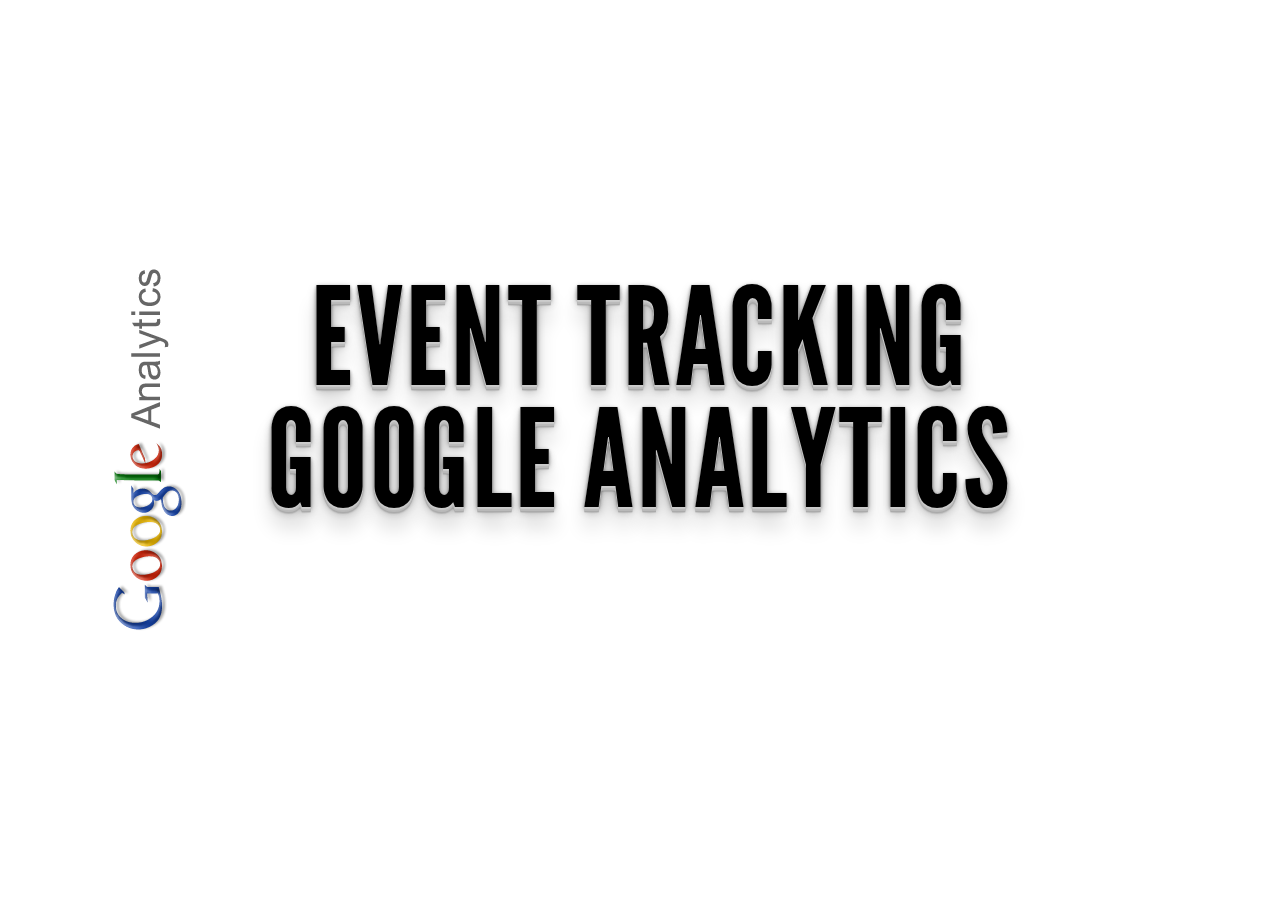
<file: slides/index.html>
<!doctype html>  
<html lang="en">
	
	<head>
		<meta charset="utf-8">
		
		<title>Aumentando a produtividade com o {LESS}</title>

		<meta name="description" content="Talk: Aumentando a produtividade com o {LESS}">
		<meta name="author" content="Lucas Cavalcanti">

		<meta name="apple-mobile-web-app-capable" content="yes" />
		<meta name="apple-mobile-web-app-status-bar-style" content="black-translucent" />
		
		<link href='http://fonts.googleapis.com/css?family=Lato:400,700,400italic,700italic' rel='stylesheet' type='text/css'>
		
		<link rel="stylesheet" href="css/main.css">
		<link rel="stylesheet" href="css/theme/default.css" id="theme">

		<!-- For syntax highlighting -->
		<link rel="stylesheet" href="lib/css/zenburn.css">

		<script>
			// If the query includes 'print-pdf' we'll use the PDF print sheet
			document.write( '<link rel="stylesheet" href="css/print/' + ( window.location.search.match( /print-pdf/gi ) ? 'pdf' : 'paper' ) + '.css" type="text/css" media="print">' );
		</script>

		<!--[if lt IE 9]>
		<script src="lib/js/html5shiv.js"></script>
		<![endif]-->
		
		<style type="text/css">
		.state-background{background-color:#fff;}
		.reveal h1, .reveal h2, .reveal p{color:#000;}
		*{color:#000;}
		.reveal pre, pre code{background-color: #000;}
		.params, .function{color:white;}
		</style>
	</head>
	
	<body>
		
		<div class="reveal">

			<!-- Used to fade in a background when a specific slide state is reached -->
			<div class="state-background"></div>
			
			<!-- Any section element inside of this container is displayed as a slide -->
			<div class="slides">
				<section>
					<br/><br/><br/>
					<h1>Event Tracking Google Analytics</h1>
				</section>
				
				<section>
					<h2>Lucas Cavalcanti</h2>
					<p>Front-end Engineer<br/>
					<p>at: <a href="http://mgrtech.com.br/" target="_blank">MGR Tech</a></p>
					<p>
					    <img src="lib/img/foto.jpg" alt="" />
					</p>
				</section>
				
				<section>
						<h2>O que veremos:</h2>
						<ol>
							<li>O que é o GA?</li>
							<li>O que é Event Tracking?</li>
							<li>Vantagens</li>
							<li>Como configurar?</li>
							<li>Utilizando o _trackPageview</li>
							<li>Utilizando o _trackEvent</li>
							<li>Tracking Scroll Page</li>
							<li>Tracking nas Redes Sociais</li>
							<li>Como testar?</li>
						</ol>
				</section>
				<section>
					<h2>O que é GA?</h2>
					<p>Ferramenta do Google de análise de sites.</p>
				</section>
				<section>
					<h2>O que é o Event Tracking?</h2>
					<p>Event Tracking ( Rastreamento de Evento ) é um método do GA de rastreamento de código, que pode-se usar para registrar eventos do usuário fazendo interações com a página, possibilitando ter uma análise geral de como o usuário usou o seu site.</p>
				</section>
				<section>
					<br />
					<br />
					<br />
					<br />
					<br />
					<h1>Vantagens</h1>
				</section>
				<section data-markdown>
					<h2>Configurando</h2>
					<p>Basta utilizar o código que o GA disponibiliza, e colocar no Head</p>
					<pre>
						<code class="javascript">
							var _gaq = _gaq || [];
						    _gaq.push(['_setAccount', 'UA-xxxxxxx-xx']);
						    _gaq.push(['_trackPageview']);
						    (function() {
						        var ga = document.createElement('script');
						 		ga.type = 'text/javascript'; ga.async = true;
						        ga.src = ('https:' == document.location.protocol
						 		? 'https://ssl' : 'http://www')
						 		+ '.google-analytics.com/ga.js';
						        var s = document.getElementsByTagName('script')[0];
						 		s.parentNode.insertBefore(ga, s);
						    })();
						</code>
					</pre>
				</section>
				<section data-markdown>
					<h2>_trackPageview</h2>
					O _trackPageview é um metódo do GA<br/> que captura um evento de page view.<br/>
					Por padrao o código do GA, já vem com<br/> um _trackPageview.
					O pageview recebe 1 parâmetro, não obrigatório, que é a URL
				</section>
				<section data-markdown>
					<h2>_trackPageview</h2>
					Exemplo:
					<pre>
					<code class="javascript">
					
					_gaq.push(['_trackPageview', '/lucascavalcanti/blog/portfolio']);
					
					</code>
					</pre>
				</section>

				<section data-markdown>
					<h2>_trackEvent</h2>
					O _trackEvent também é um metódo do GA, ele captura qualquer evento.<br/>
					O _trackEvent tem dois parâmetros obrigatórios que é a categoria e ação.<br/>
					Mas possui mais parâmetros como o label e value.
				</section>
				<section data-markdown>
					<h2>_trackEvent</h2>
					Exemplo:
					<pre>
					<code class="javascript">
					
					_gaq.push(['_trackEvent', 'Videos', 'Play', 'Video_Principal']);
					
					</code>
					</pre>
				</section>
				<section data-markdown>
					<h2>Tracking Scroll Page</h2>
					
					<pre>
					<code class="javascript" style="margin-top: 20px;">
					function ScrollPx ( ) {
						// pega a altura da janela e a posicao do scroll relacionado ao topo da janela.
						var bottom_px = jQuery(window).height() + jQuery(window).scrollTop();
						return bottom_px;
					}

					jQuery(window).scroll(function(){
						var scrollPx = ScrollPx();
						// flags
						var flag_px_800 = 0,
							flag_px_1200 = 0;

						if(scrollPx >= 800 && scrollPercent <= 900){
							if(flag_px_800 == 0){
								flag_px_800 = 1;
								_gaq.push(['_trackEvent', 'scroll', '800px']);     }
							}
							else if(scrollPercent > 1200){
								if(flag_px_1200 == 0){
									flag_px_1200 = 1;
									_gaq.push(['_trackEvent', 'scroll', '1200px']);       
								}
							}
						});
					</code>
					</pre>
				</section>
				<section data-markdown>
					<h2>Tracking Redes Sociais</h2>
					Podemos "trackear" quantos likes e quantos retweets foram feitos...
				</section>
				<section>
					<img src="lib/img/cool.png" width="500" height="auto" alt="Cool">
				</section>
				<section data-markdown>
					<h2>Tracking Redes Sociais</h2>
					Facebook
					<pre>
				    <code class="javascript">
					window.fbAsyncInit = function() {
					//like
					FB.Event.subscribe('edge.create', function(UrlLink) {
						_gaq.push(['_trackEvent', 'facebook', 'like',UrlLink]);
					});
					
					//unlike
					FB.Event.subscribe('edge.remove', function(targetUrl) {
						_gaq.push(['_trackEvent', 'facebook', 'unlike', targetUrl]);
					});
					
					//send
					FB.Event.subscribe('message.send', function(targetUrl) {
						_gaq.push(['_trackEvent', 'facebook', 'send',targetUrl]);
					});
					}
				    </code>
					</pre>
				</section>
				<section data-markdown>
					<h2>Tracking Redes Sociais</h2>
					Twitter
					<pre>
				    <code class="javascript">
					// tweet
					twttr.events.bind('tweet', function(){
						_gaq.push(['_trackEvent', 'twitter', 'tweet']);
					});

					// retweet
					twttr.events.bind('retweet', function(){
						_gaq.push(['_trackEvent', 'twitter', 'retweet']);
					});

					// follow
					twttr.events.bind('follow', function(){
						_gaq.push(['_trackEvent', 'twitter', 'follow']);
					});
				    </code>
					</pre>
				</section>
				<section>
					<br />
					<br />
					<br />
					<h1>E como a gente testa?</h1>
				</section>
				<section>
					<h2>E como a gente testa?</h2>
					<p style="font-size:28px">Plugin do Google Chrome:</p>
					<a href="https://chrome.google.com/webstore/detail/google-analytics-debugger/jnkmfdileelhofjcijamephohjechhna" target="_blank">Google Analytics Debugger (by Google)</a>
					<br/><br/>
					<p style="font-size:28px">Plugin para o Firefox:</p>
					<a href="http://www.keithclark.co.uk/labs/google-analytics-debugger/" target="_blank">Google Analytics Debugger</a>
				</section>
				<section>
					<h2>Links:</h2>
					<ul>
						<li>
						    <a href="https://developers.google.com/analytics/devguides/collection/gajs/eventTrackerGuide" target="_blank">eventTrackerGuide</a>
						</li>
						<li>
							<a href="https://developers.google.com/analytics/devguides/collection/gajs/gaTrackingSocial" target="_blank">Tracking Social</a>
						</li>
					</ul>
				</section>
				<section>
					<br />
					<br />
					<br />
					<h2>Valeuuu feras!<br/></h2><br/>
					<a href="https://www.facebook.com/lucas.cavalcantimeloqueiroz" target="_blank">https://facebook.com/lucas.cavalcantimeloqueiroz</a>
					<br/>
					<a href="http://lucascavalcanti.com.br/" target="_blank">http://lucascavalcanti.com.br/</a>
					<br>
					<a href="https://github.com/lucascmelo" target="_blank">https://github.com/lucascmelo</a>
					
				</section>
		</div>

		<script src="lib/js/head.min.js"></script>
		<script src="js/reveal.js"></script>

		<script>
			
			// Full list of configuration options available here:
			// https://github.com/hakimel/reveal.js#configuration
			Reveal.initialize({
				controls: true,
				progress: true,
				history: true,
				
				theme: Reveal.getQueryHash().theme || 'default', // available themes are in /css/theme
				transition: Reveal.getQueryHash().transition || 'default', // default/cube/page/concave/linear(2d)

				// Optional libraries used to extend on reveal.js
				dependencies: [
					{ src: 'lib/js/highlight.js', async: true, callback: function() { window.hljs.initHighlightingOnLoad(); } },
					{ src: 'lib/js/classList.js', condition: function() { return !document.body.classList; } },
					{ src: 'lib/js/showdown.js', condition: function() { return !!document.querySelector( '[data-markdown]' ); } },
					{ src: 'lib/js/data-markdown.js', condition: function() { return !!document.querySelector( '[data-markdown]' ); } },
					{ src: '/socket.io/socket.io.js', async: true, condition: function() { return window.location.host === 'localhost:1947'; } },
					{ src: 'plugin/speakernotes/client.js', async: true, condition: function() { return window.location.host === 'localhost:1947'; } },
				]
			});
			
		</script>

	</body>
</html>
</file>
<file: slides/css/main.css>
@charset "UTF-8";

/**
 * reveal.js
 * http://lab.hakim.se/reveal-js
 * MIT licensed
 * 
 * Copyright (C) 2011-2012 Hakim El Hattab, http://hakim.se
 */


/*********************************************
 * RESET STYLES
 *********************************************/

html, body, div, span, applet, object, iframe,
h1, h2, h3, h4, h5, h6, p, blockquote, pre,
a, abbr, acronym, address, big, cite, code,
del, dfn, em, img, ins, kbd, q, s, samp,
small, strike, strong, sub, sup, tt, var,
b, u, i, center,
dl, dt, dd, ol, ul, li,
fieldset, form, label, legend,
table, caption, tbody, tfoot, thead, tr, th, td,
article, aside, canvas, details, embed, 
figure, figcaption, footer, header, hgroup, 
menu, nav, output, ruby, section, summary,
time, mark, audio, video {
	margin: 0;
	padding: 0;
	border: 0;
	font-size: 100%;
	font: inherit;
	vertical-align: baseline;
}

article, aside, details, figcaption, figure, 
footer, header, hgroup, menu, nav, section {
	display: block;
}


/*********************************************
 * GLOBAL STYLES
 *********************************************/

html, 
body {
	padding: 0;
	margin: 0;
	width: 100%;
	height: 100%;
	min-height: 600px;
	overflow: hidden;
}

body {
	position: relative;
	line-height: 1;
}

@media screen and (max-width: 900px) {
	body {
		font-size: 30px;
	}
}

::selection { 
	background:#FF5E99; 
	color:#fff; 
	text-shadow: none; 
}

/*********************************************
 * HEADERS
 *********************************************/

.reveal h1 { font-size: 3.77em; }
.reveal h2 { font-size: 2.11em;	}
.reveal h3 { font-size: 1.55em;	}
.reveal h4 { font-size: 1em;	}


/*********************************************
 * VIEW FRAGMENTS
 *********************************************/

.reveal .slides section .fragment {
	opacity: 0;

	-webkit-transition: all .2s ease;
	   -moz-transition: all .2s ease;
	    -ms-transition: all .2s ease;
	     -o-transition: all .2s ease;
	        transition: all .2s ease;
}
	.reveal .slides section .fragment.visible {
		opacity: 1;
	}


/*********************************************
 * DEFAULT ELEMENT STYLES
 *********************************************/

.reveal .slides section {
	line-height: 1.2em;
	font-weight: normal;
}

.reveal img {
	/* preserve aspect ratio and scale image so it's bound within the section */
	max-width: 100%;
	max-height: 100%;
} 

.reveal strong, 
.reveal b {
	font-weight: bold;
}

.reveal em, 
.reveal i {
	font-style: italic;
}

.reveal ol, 
.reveal ul {
	display: inline-block;

	text-align: left;
	margin: 0 0 0 1em;
}

.reveal ol {
	list-style-type: decimal;
}

.reveal ul {
	list-style-type: disc;
}

.reveal ul ul {
	list-style-type: square;
}

.reveal ul ul ul {
	list-style-type: circle;
}

.reveal ul ul,
.reveal ul ol,
.reveal ol ol,
.reveal ol ul {
	display: block;
	margin-left: 40px;
}

.reveal p {
	margin-bottom: 10px;
	line-height: 1.2em;
}

.reveal q,
.reveal blockquote {
	quotes: none;
}

.reveal blockquote {
	display: block;
	position: relative;
	width: 70%;
	margin: 5px auto;
	padding: 5px;
	
	font-style: italic;
	background: rgba(255, 255, 255, 0.05);
	box-shadow: 0px 0px 2px rgba(0,0,0,0.2);
}
	.reveal blockquote:before {
		content: '“';
	}
	.reveal blockquote:after {
		content: '”';
	}

.reveal q {	
	font-style: italic;
}
	.reveal q:before {
		content: '“';
	}
	.reveal q:after {
		content: '”';
	}

.reveal pre {
	display: block;
	position: relative;
	width: 90%;
	margin: 10px auto;

	text-align: left;
	font-size: 0.55em;
	font-family: monospace;
	line-height: 1.2em;

	word-wrap: break-word;

	box-shadow: 0px 0px 6px rgba(0,0,0,0.3);
}

.reveal code {
	font-family: monospace;
	overflow-x: auto;
}

.reveal table th, 
.reveal table td {
	text-align: left;
	padding-right: .3em;
}

.reveal table th {
	text-shadow: rgb(255,255,255) 1px 1px 2px;
}

.reveal sup { 
	vertical-align: super;
}
.reveal sub { 
	vertical-align: sub;
}

.reveal small {
	display: inline-block;
	font-size: 0.6em;
	line-height: 1.2em;
	vertical-align: top;
}

.reveal small * {
	vertical-align: top;
}


/*********************************************
 * CONTROLS
 *********************************************/

.reveal .controls {
	display: none;
	position: fixed;
	width: 100px;
	height: 100px;
	z-index: 30;

	right: 0;
	bottom: 0;
}
	
	.reveal .controls a {
		font-family: Arial;
		font-size: 0.83em;
		position: absolute;
		opacity: 0.1;
	}
		.reveal .controls a.enabled {
			opacity: 0.6;
		}
		.reveal .controls a.enabled:active {
			margin-top: 1px;
		}

	.reveal .controls .left {
		top: 30px;
	}

	.reveal .controls .right {
		left: 60px;
		top: 30px;
	}

	.reveal .controls .up {
		left: 30px;
	}

	.reveal .controls .down {
		left: 30px;
		top: 60px;
	}


/*********************************************
 * PROGRESS BAR
 *********************************************/

.reveal .progress {
	position: fixed;
	display: none;
	height: 3px;
	width: 100%;
	bottom: 0;
	left: 0;
}
	
	.reveal .progress span {
		display: block;
		height: 100%;
		width: 0px;

		-webkit-transition: width 800ms cubic-bezier(0.260, 0.860, 0.440, 0.985);
		   -moz-transition: width 800ms cubic-bezier(0.260, 0.860, 0.440, 0.985);
		    -ms-transition: width 800ms cubic-bezier(0.260, 0.860, 0.440, 0.985);
		     -o-transition: width 800ms cubic-bezier(0.260, 0.860, 0.440, 0.985);
		        transition: width 800ms cubic-bezier(0.260, 0.860, 0.440, 0.985);
	}

/*********************************************
 * ROLLING LINKS
 *********************************************/

.reveal .roll {
	display: inline-block;
	line-height: 1.2;
	overflow: hidden;

	vertical-align: top;

	-webkit-perspective: 400px;
	   -moz-perspective: 400px;
	    -ms-perspective: 400px;
	        perspective: 400px;

	-webkit-perspective-origin: 50% 50%;
	   -moz-perspective-origin: 50% 50%;
	    -ms-perspective-origin: 50% 50%;
	        perspective-origin: 50% 50%;
}
	.reveal .roll:hover {
		background: none;
		text-shadow: none;
	}
.reveal .roll span {
	display: block;
	position: relative;
	padding: 0 2px;

	pointer-events: none;

	-webkit-transition: all 400ms ease;
	   -moz-transition: all 400ms ease;
	    -ms-transition: all 400ms ease;
	        transition: all 400ms ease;

	-webkit-transform-origin: 50% 0%;
	   -moz-transform-origin: 50% 0%;
	    -ms-transform-origin: 50% 0%;
	        transform-origin: 50% 0%;

	-webkit-transform-style: preserve-3d;
	   -moz-transform-style: preserve-3d;
	    -ms-transform-style: preserve-3d;
	        transform-style: preserve-3d;

	-webkit-backface-visibility: hidden;
	   -moz-backface-visibility: hidden;
	        backface-visibility: hidden;
}
	.reveal .roll:hover span {
	    background: rgba(0,0,0,0.5);

	    -webkit-transform: translate3d( 0px, 0px, -45px ) rotateX( 90deg );
	       -moz-transform: translate3d( 0px, 0px, -45px ) rotateX( 90deg );
	        -ms-transform: translate3d( 0px, 0px, -45px ) rotateX( 90deg );
	            transform: translate3d( 0px, 0px, -45px ) rotateX( 90deg );
	}
.reveal .roll span:after {
	content: attr(data-title);

	display: block;
	position: absolute;
	left: 0;
	top: 0;
	padding: 0 2px;

	-webkit-transform-origin: 50% 0%;
	   -moz-transform-origin: 50% 0%;
	    -ms-transform-origin: 50% 0%;
	        transform-origin: 50% 0%;

	-webkit-transform: translate3d( 0px, 110%, 0px ) rotateX( -90deg );
	   -moz-transform: translate3d( 0px, 110%, 0px ) rotateX( -90deg );
	    -ms-transform: translate3d( 0px, 110%, 0px ) rotateX( -90deg );
	        transform: translate3d( 0px, 110%, 0px ) rotateX( -90deg );
}


/*********************************************
 * SLIDES
 *********************************************/

.reveal .slides {
	position: absolute;
	max-width: 900px;
	width: 80%;
	height: 60%;
	left: 50%;
	top: 50%;
	margin-top: -320px;
	padding: 20px 0px;
	overflow: visible;
	
	text-align: center;

	-webkit-transition: -webkit-perspective .4s ease;
	   -moz-transition: -moz-perspective .4s ease;
	    -ms-transition: -ms-perspective .4s ease;
	     -o-transition: -o-perspective .4s ease;
	        transition: perspective .4s ease;
	
	-webkit-perspective: 600px;
	   -moz-perspective: 600px;
	    -ms-perspective: 600px;
	        perspective: 600px;

	-webkit-perspective-origin: 0% 25%;
	   -moz-perspective-origin: 0% 25%;
	    -ms-perspective-origin: 0% 25%;
	        perspective-origin: 0% 25%;
}

.reveal .slides>section,
.reveal .slides>section>section {
	display: none;
	position: absolute;
	width: 100%;
	min-height: 600px;

	z-index: 10;
	
	-webkit-transform-style: preserve-3d;
	   -moz-transform-style: preserve-3d;
	    -ms-transform-style: preserve-3d;
	        transform-style: preserve-3d;
	
	-webkit-transition: all 800ms cubic-bezier(0.260, 0.860, 0.440, 0.985);
	   -moz-transition: all 800ms cubic-bezier(0.260, 0.860, 0.440, 0.985);
	    -ms-transition: all 800ms cubic-bezier(0.260, 0.860, 0.440, 0.985);
	     -o-transition: all 800ms cubic-bezier(0.260, 0.860, 0.440, 0.985);
	        transition: all 800ms cubic-bezier(0.260, 0.860, 0.440, 0.985);
}

.reveal .slides>section.present {
	display: block;
	z-index: 11;
	opacity: 1;
}

.reveal .slides>section {
	margin-left: -50%;
}


/*********************************************
 * DEFAULT TRANSITION
 *********************************************/

.reveal .slides>section.past {
	display: block;
	opacity: 0;
	
	-webkit-transform: translate3d(-100%, 0, 0) rotateY(-90deg) translate3d(-100%, 0, 0);
	   -moz-transform: translate3d(-100%, 0, 0) rotateY(-90deg) translate3d(-100%, 0, 0);
	    -ms-transform: translate3d(-100%, 0, 0) rotateY(-90deg) translate3d(-100%, 0, 0);
	        transform: translate3d(-100%, 0, 0) rotateY(-90deg) translate3d(-100%, 0, 0);
}
.reveal .slides>section.future {
	display: block;
	opacity: 0;
	
	-webkit-transform: translate3d(100%, 0, 0) rotateY(90deg) translate3d(100%, 0, 0);
	   -moz-transform: translate3d(100%, 0, 0) rotateY(90deg) translate3d(100%, 0, 0);
	    -ms-transform: translate3d(100%, 0, 0) rotateY(90deg) translate3d(100%, 0, 0);
	        transform: translate3d(100%, 0, 0) rotateY(90deg) translate3d(100%, 0, 0);
}

.reveal .slides>section>section.past {
	display: block;
	opacity: 0;
	
	-webkit-transform: translate3d(0, -50%, 0) rotateX(70deg) translate3d(0, -50%, 0);
	   -moz-transform: translate3d(0, -50%, 0) rotateX(70deg) translate3d(0, -50%, 0);
	    -ms-transform: translate3d(0, -50%, 0) rotateX(70deg) translate3d(0, -50%, 0);
	        transform: translate3d(0, -50%, 0) rotateX(70deg) translate3d(0, -50%, 0);
}
.reveal .slides>section>section.future {
	display: block;
	opacity: 0;
	
	-webkit-transform: translate3d(0, 50%, 0) rotateX(-70deg) translate3d(0, 50%, 0);
	   -moz-transform: translate3d(0, 50%, 0) rotateX(-70deg) translate3d(0, 50%, 0);
	    -ms-transform: translate3d(0, 50%, 0) rotateX(-70deg) translate3d(0, 50%, 0);
	        transform: translate3d(0, 50%, 0) rotateX(-70deg) translate3d(0, 50%, 0);
}


/*********************************************
 * CONCAVE TRANSITION
 *********************************************/

.reveal.concave  .slides>section.past {
	-webkit-transform: translate3d(-100%, 0, 0) rotateY(90deg) translate3d(-100%, 0, 0);
	   -moz-transform: translate3d(-100%, 0, 0) rotateY(90deg) translate3d(-100%, 0, 0);
	    -ms-transform: translate3d(-100%, 0, 0) rotateY(90deg) translate3d(-100%, 0, 0);
	        transform: translate3d(-100%, 0, 0) rotateY(90deg) translate3d(-100%, 0, 0);
}
.reveal.concave  .slides>section.future {
	-webkit-transform: translate3d(100%, 0, 0) rotateY(-90deg) translate3d(100%, 0, 0);
	   -moz-transform: translate3d(100%, 0, 0) rotateY(-90deg) translate3d(100%, 0, 0);
	    -ms-transform: translate3d(100%, 0, 0) rotateY(-90deg) translate3d(100%, 0, 0);
	        transform: translate3d(100%, 0, 0) rotateY(-90deg) translate3d(100%, 0, 0);
}

.reveal.concave  .slides>section>section.past {
	-webkit-transform: translate3d(0, -80%, 0) rotateX(-70deg) translate3d(0, -80%, 0);
	   -moz-transform: translate3d(0, -80%, 0) rotateX(-70deg) translate3d(0, -80%, 0);
	    -ms-transform: translate3d(0, -80%, 0) rotateX(-70deg) translate3d(0, -80%, 0);
	        transform: translate3d(0, -80%, 0) rotateX(-70deg) translate3d(0, -80%, 0);
}
.reveal.concave  .slides>section>section.future {
	-webkit-transform: translate3d(0, 80%, 0) rotateX(70deg) translate3d(0, 80%, 0);
	   -moz-transform: translate3d(0, 80%, 0) rotateX(70deg) translate3d(0, 80%, 0);
	    -ms-transform: translate3d(0, 80%, 0) rotateX(70deg) translate3d(0, 80%, 0);
	        transform: translate3d(0, 80%, 0) rotateX(70deg) translate3d(0, 80%, 0);
}


/*********************************************
 * LINEAR TRANSITION
 *********************************************/

.reveal.linear .slides>section.past {
	-webkit-transform: translate(-150%, 0);
	   -moz-transform: translate(-150%, 0);
	    -ms-transform: translate(-150%, 0);
	     -o-transform: translate(-150%, 0);
	        transform: translate(-150%, 0);
}
.reveal.linear .slides>section.future {
	-webkit-transform: translate(150%, 0);
	   -moz-transform: translate(150%, 0);
	    -ms-transform: translate(150%, 0);
	     -o-transform: translate(150%, 0);
	        transform: translate(150%, 0);
}

.reveal.linear .slides>section>section.past {
	-webkit-transform: translate(0, -150%);
	   -moz-transform: translate(0, -150%);
	    -ms-transform: translate(0, -150%);
	     -o-transform: translate(0, -150%);
	        transform: translate(0, -150%);
}
.reveal.linear .slides>section>section.future {
	-webkit-transform: translate(0, 150%);
	   -moz-transform: translate(0, 150%);
	    -ms-transform: translate(0, 150%);
	     -o-transform: translate(0, 150%);
	        transform: translate(0, 150%);
}

/*********************************************
 * BOX TRANSITION
 *********************************************/

.reveal.cube .slides {
	margin-top: -350px;

	-webkit-perspective-origin: 50% 25%;
	   -moz-perspective-origin: 50% 25%;
	    -ms-perspective-origin: 50% 25%;
	        perspective-origin: 50% 25%;

	-webkit-perspective: 1300px;
	   -moz-perspective: 1300px;
	    -ms-perspective: 1300px;
	        perspective: 1300px;
}

.reveal.cube .slides section {
	padding: 30px;

	-webkit-backface-visibility: hidden;
	   -moz-backface-visibility: hidden;
	    -ms-backface-visibility: hidden;
	        backface-visibility: hidden;
	
	-webkit-box-sizing: border-box;
	   -moz-box-sizing: border-box;
	        box-sizing: border-box;
}
	.reveal.cube .slides section:not(.stack):before {
		content: '';
		position: absolute;
		display: block;
		width: 100%;
		height: 100%;
		left: 0;
		top: 0;
		background: #232628;
		border-radius: 4px;

		-webkit-transform: translateZ( -20px );
		   -moz-transform: translateZ( -20px );
		    -ms-transform: translateZ( -20px );
		     -o-transform: translateZ( -20px );
		        transform: translateZ( -20px );
	}
	.reveal.cube .slides section:not(.stack):after {
		content: '';
		position: absolute;
		display: block;
		width: 90%;
		height: 30px;
		left: 5%;
		bottom: 0;
		background: none;
		z-index: 1;

		border-radius: 4px;
		box-shadow: 0px 95px 25px rgba(0,0,0,0.2);

		-webkit-transform: translateZ(-90px) rotateX( 65deg );
		   -moz-transform: translateZ(-90px) rotateX( 65deg );
		    -ms-transform: translateZ(-90px) rotateX( 65deg );
		     -o-transform: translateZ(-90px) rotateX( 65deg );
		        transform: translateZ(-90px) rotateX( 65deg );
	}

.reveal.cube .slides>section.stack {
	padding: 0;
	background: none;
}

.reveal.cube .slides>section.past {
	-webkit-transform-origin: 100% 0%;
	   -moz-transform-origin: 100% 0%;
	    -ms-transform-origin: 100% 0%;
	        transform-origin: 100% 0%;

	-webkit-transform: translate3d(-100%, 0, 0) rotateY(-90deg);
	   -moz-transform: translate3d(-100%, 0, 0) rotateY(-90deg);
	    -ms-transform: translate3d(-100%, 0, 0) rotateY(-90deg);
	        transform: translate3d(-100%, 0, 0) rotateY(-90deg);
}

.reveal.cube .slides>section.future {
	-webkit-transform-origin: 0% 0%;
	   -moz-transform-origin: 0% 0%;
	    -ms-transform-origin: 0% 0%;
	        transform-origin: 0% 0%;

	-webkit-transform: translate3d(100%, 0, 0) rotateY(90deg);
	   -moz-transform: translate3d(100%, 0, 0) rotateY(90deg);
	    -ms-transform: translate3d(100%, 0, 0) rotateY(90deg);
	        transform: translate3d(100%, 0, 0) rotateY(90deg);
}

.reveal.cube .slides>section>section.past {
	-webkit-transform-origin: 0% 100%;
	   -moz-transform-origin: 0% 100%;
	    -ms-transform-origin: 0% 100%;
	        transform-origin: 0% 100%;

	-webkit-transform: translate3d(0, -100%, 0) rotateX(90deg);
	   -moz-transform: translate3d(0, -100%, 0) rotateX(90deg);
	    -ms-transform: translate3d(0, -100%, 0) rotateX(90deg);
	        transform: translate3d(0, -100%, 0) rotateX(90deg);
}

.reveal.cube .slides>section>section.future {
	-webkit-transform-origin: 0% 0%;
	   -moz-transform-origin: 0% 0%;
	    -ms-transform-origin: 0% 0%;
	        transform-origin: 0% 0%;

	-webkit-transform: translate3d(0, 100%, 0) rotateX(-90deg);
	   -moz-transform: translate3d(0, 100%, 0) rotateX(-90deg);
	    -ms-transform: translate3d(0, 100%, 0) rotateX(-90deg);
	        transform: translate3d(0, 100%, 0) rotateX(-90deg);
}


/*********************************************
 * PAGE TRANSITION
 *********************************************/

.reveal.page .slides {
	margin-top: -350px;

	-webkit-perspective-origin: 50% 50%;
 	   -moz-perspective-origin: 50% 50%;
 	    -ms-perspective-origin: 50% 50%;
 	        perspective-origin: 50% 50%;

	-webkit-perspective: 3000px;
	   -moz-perspective: 3000px;
	    -ms-perspective: 3000px;
	        perspective: 3000px;
}

.reveal.page .slides section {
	padding: 30px;

	-webkit-box-sizing: border-box;
	   -moz-box-sizing: border-box;
	        box-sizing: border-box;
}
	.reveal.page .slides section.past {
		z-index: 12;
	}
	.reveal.page .slides section:not(.stack):before {
		content: '';
		position: absolute;
		display: block;
		width: 100%;
		height: 100%;
		left: 0;
		top: 0;
		background: rgba(0,0,0,0.2);

		-webkit-transform: translateZ( -20px );
		   -moz-transform: translateZ( -20px );
		    -ms-transform: translateZ( -20px );
		     -o-transform: translateZ( -20px );
		        transform: translateZ( -20px );
	}
	.reveal.page .slides section:not(.stack):after {
		content: '';
		position: absolute;
		display: block;
		width: 90%;
		height: 30px;
		left: 5%;
		bottom: 0;
		background: none;
		z-index: 1;

		border-radius: 4px;
		box-shadow: 0px 95px 25px rgba(0,0,0,0.2);

		-webkit-transform: translateZ(-90px) rotateX( 65deg );
	}

.reveal.page .slides>section.stack {
	padding: 0;
	background: none;
}

.reveal.page .slides>section.past {
	-webkit-transform-origin: 0% 0%;
	   -moz-transform-origin: 0% 0%;
	    -ms-transform-origin: 0% 0%;
	        transform-origin: 0% 0%;

	-webkit-transform: translate3d(-40%, 0, 0) rotateY(-80deg);
	   -moz-transform: translate3d(-40%, 0, 0) rotateY(-80deg);
	    -ms-transform: translate3d(-40%, 0, 0) rotateY(-80deg);
	        transform: translate3d(-40%, 0, 0) rotateY(-80deg);
}

.reveal.page .slides>section.future {
	-webkit-transform-origin: 100% 0%;
	   -moz-transform-origin: 100% 0%;
	    -ms-transform-origin: 100% 0%;
	        transform-origin: 100% 0%;

	-webkit-transform: translate3d(0, 0, 0);
	   -moz-transform: translate3d(0, 0, 0);
	    -ms-transform: translate3d(0, 0, 0);
	        transform: translate3d(0, 0, 0);
}

.reveal.page .slides>section>section.past {
	-webkit-transform-origin: 0% 0%;
	   -moz-transform-origin: 0% 0%;
	    -ms-transform-origin: 0% 0%;
	        transform-origin: 0% 0%;

	-webkit-transform: translate3d(0, -40%, 0) rotateX(80deg);
	   -moz-transform: translate3d(0, -40%, 0) rotateX(80deg);
	    -ms-transform: translate3d(0, -40%, 0) rotateX(80deg);
	        transform: translate3d(0, -40%, 0) rotateX(80deg);
}

.reveal.page .slides>section>section.future {
	-webkit-transform-origin: 0% 100%;
	   -moz-transform-origin: 0% 100%;
	    -ms-transform-origin: 0% 100%;
	        transform-origin: 0% 100%;

	-webkit-transform: translate3d(0, 0, 0);
	   -moz-transform: translate3d(0, 0, 0);
	    -ms-transform: translate3d(0, 0, 0);
	        transform: translate3d(0, 0, 0);
}


/*********************************************
 * OVERVIEW
 *********************************************/

.reveal.overview .slides {
	-webkit-perspective: 700px;
	   -moz-perspective: 700px;
	    -ms-perspective: 700px;
	        perspective: 700px;
}

.reveal.overview .slides section {
	padding: 20px 0;
	max-height: 600px;
	overflow: hidden;	
	opacity: 1;
	cursor: pointer;
	background: rgba(0,0,0,0.1);
}
.reveal.overview .slides section .fragment {
	opacity: 1;
}
.reveal.overview .slides section:after,
.reveal.overview .slides section:before {
	display: none !important;
}
.reveal.overview .slides section>section {
	opacity: 1;
	cursor: pointer;
}
	.reveal.overview .slides section:hover {
		background: rgba(0,0,0,0.3);
	}

	.reveal.overview .slides section.present {
		background: rgba(0,0,0,0.3);
	}
.reveal.overview .slides>section.stack {
	background: none;
	padding: 0;
	overflow: visible;
}


/*********************************************
 * FALLBACK
 *********************************************/

.no-transforms {
	overflow-y: auto;
}

.no-transforms .slides section {
	display: block!important;
	opacity: 1!important;
	position: relative!important;
	height: auto;
	min-height: auto;
	margin-bottom: 100px;

	-webkit-transform: none;
	   -moz-transform: none;
	    -ms-transform: none;
	        transform: none;
}


/*********************************************
 * DEFAULT STATES
 *********************************************/

.state-background {
	position: absolute;
	width: 100%;
	height: 100%;
	background-image:url(../lib/img/google-analytics-logo.png);
	background-position:0 50%;
	background-repeat: no-repeat;
	background-color: rgba( 46, 46, 46, 0.3 );

	-webkit-transition: background 800ms ease;
	   -moz-transition: background 800ms ease;
	    -ms-transition: background 800ms ease;
	     -o-transition: background 800ms ease;
	        transition: background 800ms ease;
}
.alert .state-background {
	background: rgba( 200, 50, 30, 0.6 );
}
.soothe .state-background {
	background: rgba( 50, 200, 90, 0.4 );
}
.blackout .state-background {
	background: rgba( 0, 0, 0, 0.6 );
}


/*********************************************
 * SPEAKER NOTES
 *********************************************/

.reveal aside.notes {
	display: none;
}
</file>
<file: slides/css/theme/default.css>
/**
 * The default theme for reveal.js presentations.
 * 
 * Copyright (C) 2011-2012 Hakim El Hattab, http://hakim.se
 */

/*********************************************
 * FONT-FACE DEFINITIONS
 *********************************************/

@font-face {
	font-family: 'League Gothic';
	src: url('../../lib/font/league_gothic-webfont.eot');
	src: url('../../lib/font/league_gothic-webfont.eot?#iefix') format('embedded-opentype'),
		 url('../../lib/font/league_gothic-webfont.woff') format('woff'),
		 url('../../lib/font/league_gothic-webfont.ttf') format('truetype'),
		 url('../../lib/font/league_gothic-webfont.svg#LeagueGothicRegular') format('svg');

	font-weight: normal;
	font-style: normal;
}


/*********************************************
 * GLOBAL STYLES
 *********************************************/

body {
	font-family: 'Lato', Times, 'Times New Roman', serif;
	font-size: 36px;
	font-weight: 200;
	letter-spacing: -0.02em;
	color: #eee;

	background-image: url([data-uri]);
	background-color: #2b2b2b;
	background: -moz-radial-gradient(center, ellipse cover,  rgba(85,90,95,1) 0%, rgba(28,30,32,1) 100%);
	background: -webkit-gradient(radial, center center, 0px, center center, 100%, color-stop(0%,rgba(85,90,95,1)), color-stop(100%,rgba(28,30,32,1)));
	background: -webkit-radial-gradient(center, ellipse cover,  rgba(85,90,95,1) 0%,rgba(28,30,32,1) 100%);
	background: -o-radial-gradient(center, ellipse cover,  rgba(85,90,95,1) 0%,rgba(28,30,32,1) 100%);
	background: -ms-radial-gradient(center, ellipse cover,  rgba(85,90,95,1) 0%,rgba(28,30,32,1) 100%);
	background: radial-gradient(center, ellipse cover,  rgba(85,90,95,1) 0%,rgba(28,30,32,1) 100%);
}


/*********************************************
 * HEADERS
 *********************************************/

.reveal h1, 
.reveal h2, 
.reveal h3, 
.reveal h4, 
.reveal h5, 
.reveal h6 {
	margin: 0 0 20px 0;
	color: #eee;
	font-family: 'League Gothic', Impact, sans-serif;
	line-height: 0.9em;
	letter-spacing: 0.02em;
	
	text-transform: uppercase;
	text-shadow: 0px 0px 6px rgba(0,0,0,0.2);
}

.reveal h1 {
	text-shadow: 	0 1px 0 #ccc,
					0 2px 0 #c9c9c9,
					0 3px 0 #bbb,
					0 4px 0 #b9b9b9,
					0 5px 0 #aaa,
					0 6px 1px rgba(0,0,0,.1),
					0 0 5px rgba(0,0,0,.1),
					0 1px 3px rgba(0,0,0,.3),
					0 3px 5px rgba(0,0,0,.2),
					0 5px 10px rgba(0,0,0,.25),
					0 20px 20px rgba(0,0,0,.15);
}


/*********************************************
 * LINKS
 *********************************************/

.reveal a:not(.image) {
	color: hsl(185, 85%, 50%);
	text-decoration: none;

	-webkit-transition: color .15s ease;
	   -moz-transition: color .15s ease;
	    -ms-transition: color .15s ease;
	     -o-transition: color .15s ease;
	        transition: color .15s ease;
}
	.reveal a:not(.image):hover {
		color: hsl(185, 85%, 70%);
		
		text-shadow: none;
		border: none;
		border-radius: 2px;
	}

.reveal .roll span:after {
	color: #fff;
	background: hsl(185, 60%, 35%);
}


/*********************************************
 * IMAGES
 *********************************************/

.reveal section img {
	margin: 30px 0 0 0;
	background: rgba(255,255,255,0.12);
	border: 4px solid #eee;
	
	-webkit-box-shadow: 0 0 10px rgba(0, 0, 0, 0.15);
	   -moz-box-shadow: 0 0 10px rgba(0, 0, 0, 0.15);
	        box-shadow: 0 0 10px rgba(0, 0, 0, 0.15);
	
	-webkit-transition: all .2s linear;
	   -moz-transition: all .2s linear;
	    -ms-transition: all .2s linear;
	     -o-transition: all .2s linear;
	        transition: all .2s linear;
}

	.reveal a:hover img {
		background: rgba(255,255,255,0.2);
		border-color: #13DAEC;
		
		-webkit-box-shadow: 0 0 20px rgba(0, 0, 0, 0.55);
		   -moz-box-shadow: 0 0 20px rgba(0, 0, 0, 0.55);
		        box-shadow: 0 0 20px rgba(0, 0, 0, 0.55);
	}


/*********************************************
 * NAVIGATION CONTROLS
 *********************************************/

.reveal .controls a {
	color: #fff;
}
	.reveal .controls a.enabled {
		color: hsl(185, 85%, 70%);
		text-shadow: 0px 0px 2px hsla(185, 45%, 70%, 0.3);
	}


/*********************************************
 * PROGRESS BAR
 *********************************************/

.reveal .progress {
	background: rgba(0,0,0,0.2);
}
	.reveal .progress span {
		background: hsl(185, 85%, 50%);

		-webkit-transition: width 800ms cubic-bezier(0.260, 0.860, 0.440, 0.985);
		   -moz-transition: width 800ms cubic-bezier(0.260, 0.860, 0.440, 0.985);
		    -ms-transition: width 800ms cubic-bezier(0.260, 0.860, 0.440, 0.985);
		     -o-transition: width 800ms cubic-bezier(0.260, 0.860, 0.440, 0.985);
		        transition: width 800ms cubic-bezier(0.260, 0.860, 0.440, 0.985);
	}
</file>
<file: slides/lib/css/zenburn.css>
/*

Zenburn style from voldmar.ru (c) Vladimir Epifanov <voldmar@voldmar.ru>
based on dark.css by Ivan Sagalaev

*/
pre code {
  display: block; padding: 0.5em;
  background: #3F3F3F;
  color: #DCDCDC;
}

pre .keyword,
pre .tag,
pre .django .tag,
pre .django .keyword,
pre .css .class,
pre .css .id,
pre .lisp .title {
  color: #E3CEAB;
}

pre .django .template_tag,
pre .django .variable,
pre .django .filter .argument {
  color: #DCDCDC;
}

pre .number,
pre .date {
  color: #8CD0D3;
}

pre .dos .envvar,
pre .dos .stream,
pre .variable,
pre .apache .sqbracket {
  color: #EFDCBC;
}

pre .dos .flow,
pre .diff .change,
pre .python .exception,
pre .python .built_in,
pre .literal,
pre .tex .special {
  color: #EFEFAF;
}

pre .diff .chunk,
pre .ruby .subst {
  color: #8F8F8F;
}

pre .dos .keyword,
pre .python .decorator,
pre .class .title,
pre .haskell .label,
pre .function .title,
pre .ini .title,
pre .diff .header,
pre .ruby .class .parent,
pre .apache .tag,
pre .nginx .built_in,
pre .tex .command,
pre .input_number {
    color: #efef8f;
}

pre .dos .winutils,
pre .ruby .symbol,
pre .ruby .symbol .string,
pre .ruby .symbol .keyword,
pre .ruby .symbol .keymethods,
pre .ruby .string,
pre .ruby .instancevar {
  color: #DCA3A3;
}

pre .diff .deletion,
pre .string,
pre .tag .value,
pre .preprocessor,
pre .built_in,
pre .sql .aggregate,
pre .javadoc,
pre .smalltalk .class,
pre .smalltalk .localvars,
pre .smalltalk .array,
pre .css .rules .value,
pre .attr_selector,
pre .pseudo,
pre .apache .cbracket,
pre .tex .formula {
  color: #CC9393;
}

pre .shebang,
pre .diff .addition,
pre .comment,
pre .java .annotation,
pre .template_comment,
pre .pi,
pre .doctype {
  color: #7F9F7F;
}

pre .xml .css,
pre .xml .javascript,
pre .xml .vbscript,
pre .tex .formula {
  opacity: 0.5;
}
</file>
